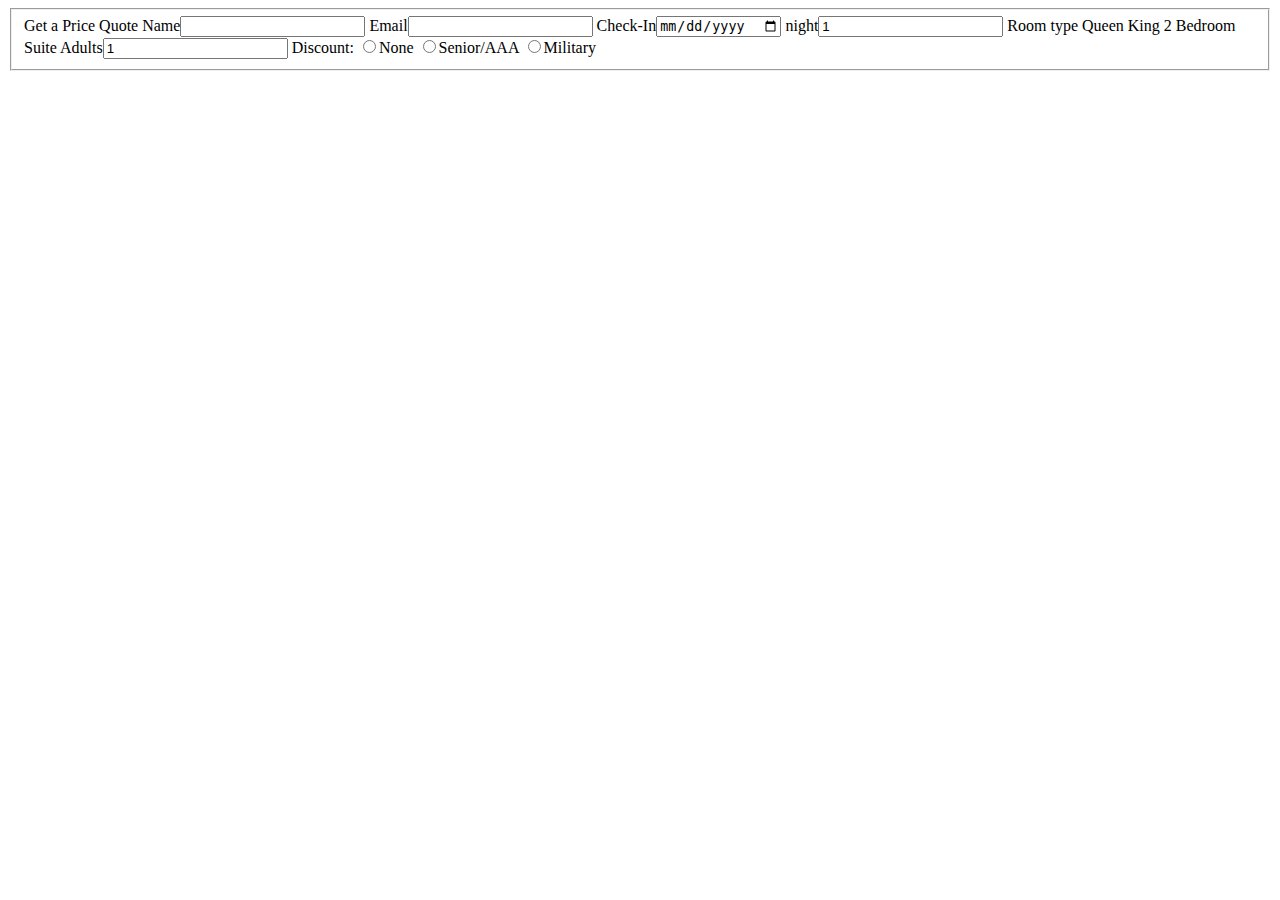
<file: index.html>
<!DOCTYPE html>
<html lang="en">
<head>
    <meta charset="UTF-8">
    <meta name="viewport" content="width=device-width, initial-scale=1.0">
    <title>Vacation Rental</title>
</head>
<body>
    <fieldset>
        <legent>Get a Price Quote</legent>
        <label>Name<input id="name" type="text"></label>
        <label>Email<input id="email" type="email"></label>
        <label>Check-In<input id="CheckIn" type="date"></label>
        <label>night<input id="name" type="number" value="1"></label>

        <label>
            Room type
        <label><inputpe name="roomType" type="radio" value="queen">Queen</label>
        <label><inputpe name="roomType" type="radio" value="King">King</label>    
        <label><inputpe name="roomType" type="radio" value="suite">2 Bedroom Suite</label>
        </label>  

        <label>Adults<input id="adults" type="number" value="1"></label>

        <label>
            Discount:
        <label><input name="discounts" type="radio" value="none">None</label>
        <label><input name="discounts" type="radio" value="senior">Senior/AAA</label>
        <label><input name="discounts" type="radio" value="military">Military</label>
    </label>

    </fieldset>
</body>
</html>
</file>
